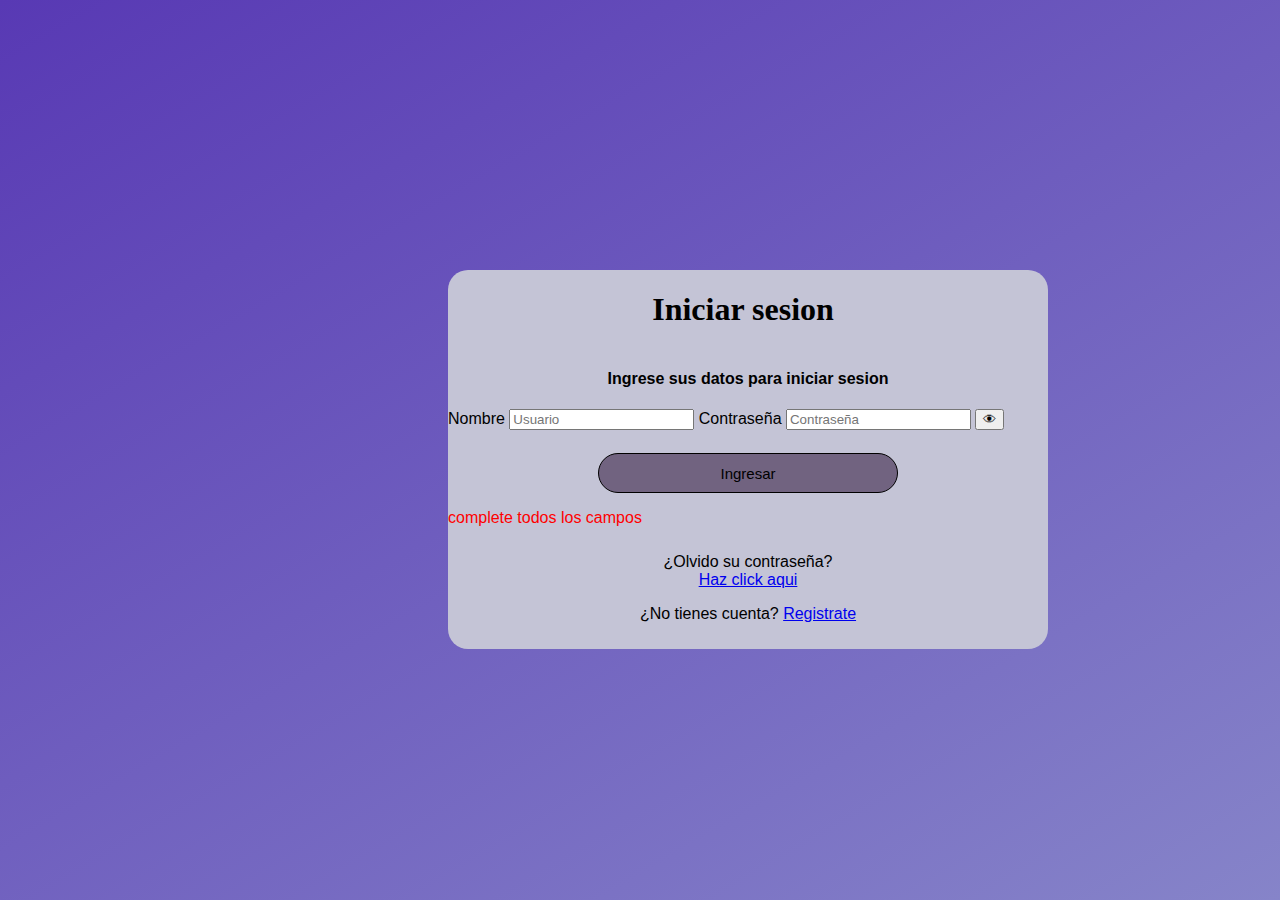
<file: index.html>
<!DOCTYPE html>
<html lang="es">
<head>
    <meta charset="UTF-8">
    <meta name="viewport" content="width=device-width, initial-scale=1.0">
    <link rel="stylesheet" href="style.css">
    <title> Loggin  </title>
</head>
<body>
    <form id="loginForm">
    <div class="formulario"> <!--este div engloba todo el resto y puede darle estilo gral-->
        <h1> Iniciar sesion </h1>
        <h4> Ingrese sus datos para iniciar sesion </h4>
        
        <div class="form-container">
            <label for="usuario">Nombre</label>
            <input type="text" class="username" id="usuario" name="usuario" placeholder="Usuario">
           
            <label for="contraseña">Contraseña</label>
            <input type="password" class="password" id="contraseña" name="contraseña" placeholder="Contraseña">
       
            <!-- Botón para mostrar/ocultar contraseña -->
            <button type="button" id="togglePassword">👁</button>
        </div>   
        <br> 
        <input type="submit" value="Ingresar">
        
        <!-- Mensaje de error -->
        <p id="ErrorMensaje" style=color:red; display:none> complete todos los campos </p>
    </form>

        <div class="registrarse">   
            <div class="remember">¿Olvido su contraseña?</div> <a target="_blank" href="#"> Haz click aqui </a> <br>
            <p>¿No tienes cuenta? <a target="_blank" href="#">Registrate</a></p>
        </div> 
    </div>


    <script src="script.js"></script>

</body>
</html>
</file>
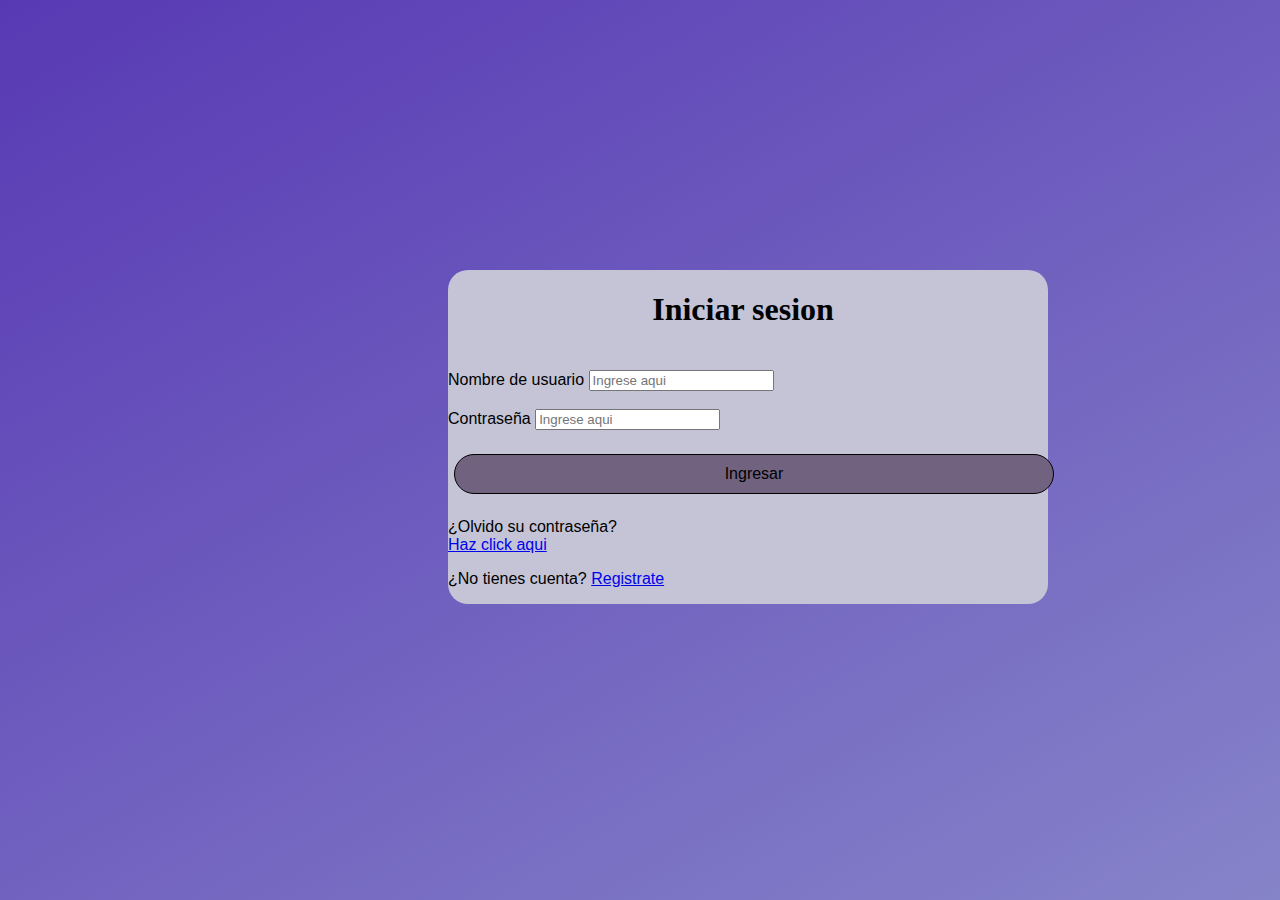
<file: Pantalla de inicio de sesion en un campus/clase 4 formularios.html>
<!DOCTYPE html>
<html lang="es">
<head>
    <meta charset="UTF-8">
    <meta name="viewport" content="width=device-width, initial-scale=1.0">
    <link rel="stylesheet" href="style.css">
    <title> Loggin  </title>
</head>
<body>
    <div class="formulario"> <!--este div engloba todo el resto y puede darle estilo gral-->
        <h1> Iniciar sesion </h1>
        <form method="post">
            <div class="username">
               <label> Nombre de usuario</label>
               <input type="text" placeholder="Ingrese aqui">
            </div>
        </form>   
        <br>
        <form method="post">
            <div class="password">
                <label> Contraseña </label> 
                <input  type="password" placeholder="Ingrese aqui">
            </div>
            <br>
            <input type="submit" value="Ingresar"><br>
            <br>
            <div class="remember">¿Olvido su contraseña?</div> <a target="_blank" href="#"> Haz click aqui </a> <br>

            <div class="registrarse">   
                <p>¿No tienes cuenta? <a target="_blank" href="#">Registrate</a></p>
            </div> 
        </form>
    </div>
    
</body>
</html>
</file>
<file: style.css>
body{
    padding: 0%;
    margin:0%;
    font-family: 'Gill Sans', 'Gill Sans MT', 'Trebuchet MS', sans-serif;
    background: linear-gradient(150deg, #5839b4, #8684c9);
    height: 100vh;
}

.formulario{
    position: absolute;
    top: 30%;
    left: 35%;
    background: #c4c4d6;
    border-radius: 20px;
    width: 600px;
}
.formulario h1{
    font-family: Georgia, serif;
    text-align: center;
    padding: 0 10px 20px 0;
}

.formulario h4 {
    text-align: center;
}

.from-container {
    width: 48%; 
    height: 40px;
    padding: 5px;
    margin: 5px 0;
    border-radius: 20px;
    font-size: 15px;
    outline: none;
    display: flex;
}

.remember{
    color: black;
    cursor: pointer;
}

input[type="submit"]{
    width: 50%;
    height: 40px;
    padding: 5px;
    margin: 5px auto;
    display: block;
    background: #716380;
    border-radius: 20px;
    font-size: 15px;
    cursor: pointer;
    outline: none;
    border: 1px solid; 
}

.registrarse{ 
    text-align: center;
    padding: 10px;

}
</file>
<file: Pantalla de inicio de sesion en un campus/style.css>
body{
    padding: 0%;
    margin:0%;
    font-family: 'Gill Sans', 'Gill Sans MT', 'Trebuchet MS', sans-serif;
    background: linear-gradient(150deg, #5839b4, #8684c9);
    height: 100vh;
}

.formulario{
    position: absolute;
    top: 30%;
    left: 35%;
    background: #c4c4d6;
    border-radius: 20px;
    width: 600px;
}
.formulario h1{
    font-family: Georgia, serif;
    text-align: center;
    padding: 0 10px 20px 0;

}

.remember{
    color: black;
    cursor: pointer;
}

input[type="submit"]{
    width: 100%;
    height: 40px;
    padding: 1%;
    margin: 1%;
    background: #716380;
    border-radius: 20px;
    font-size: 16px;
    cursor: pointer;
    outline: none;
    border: 1px solid;

}
</file>
